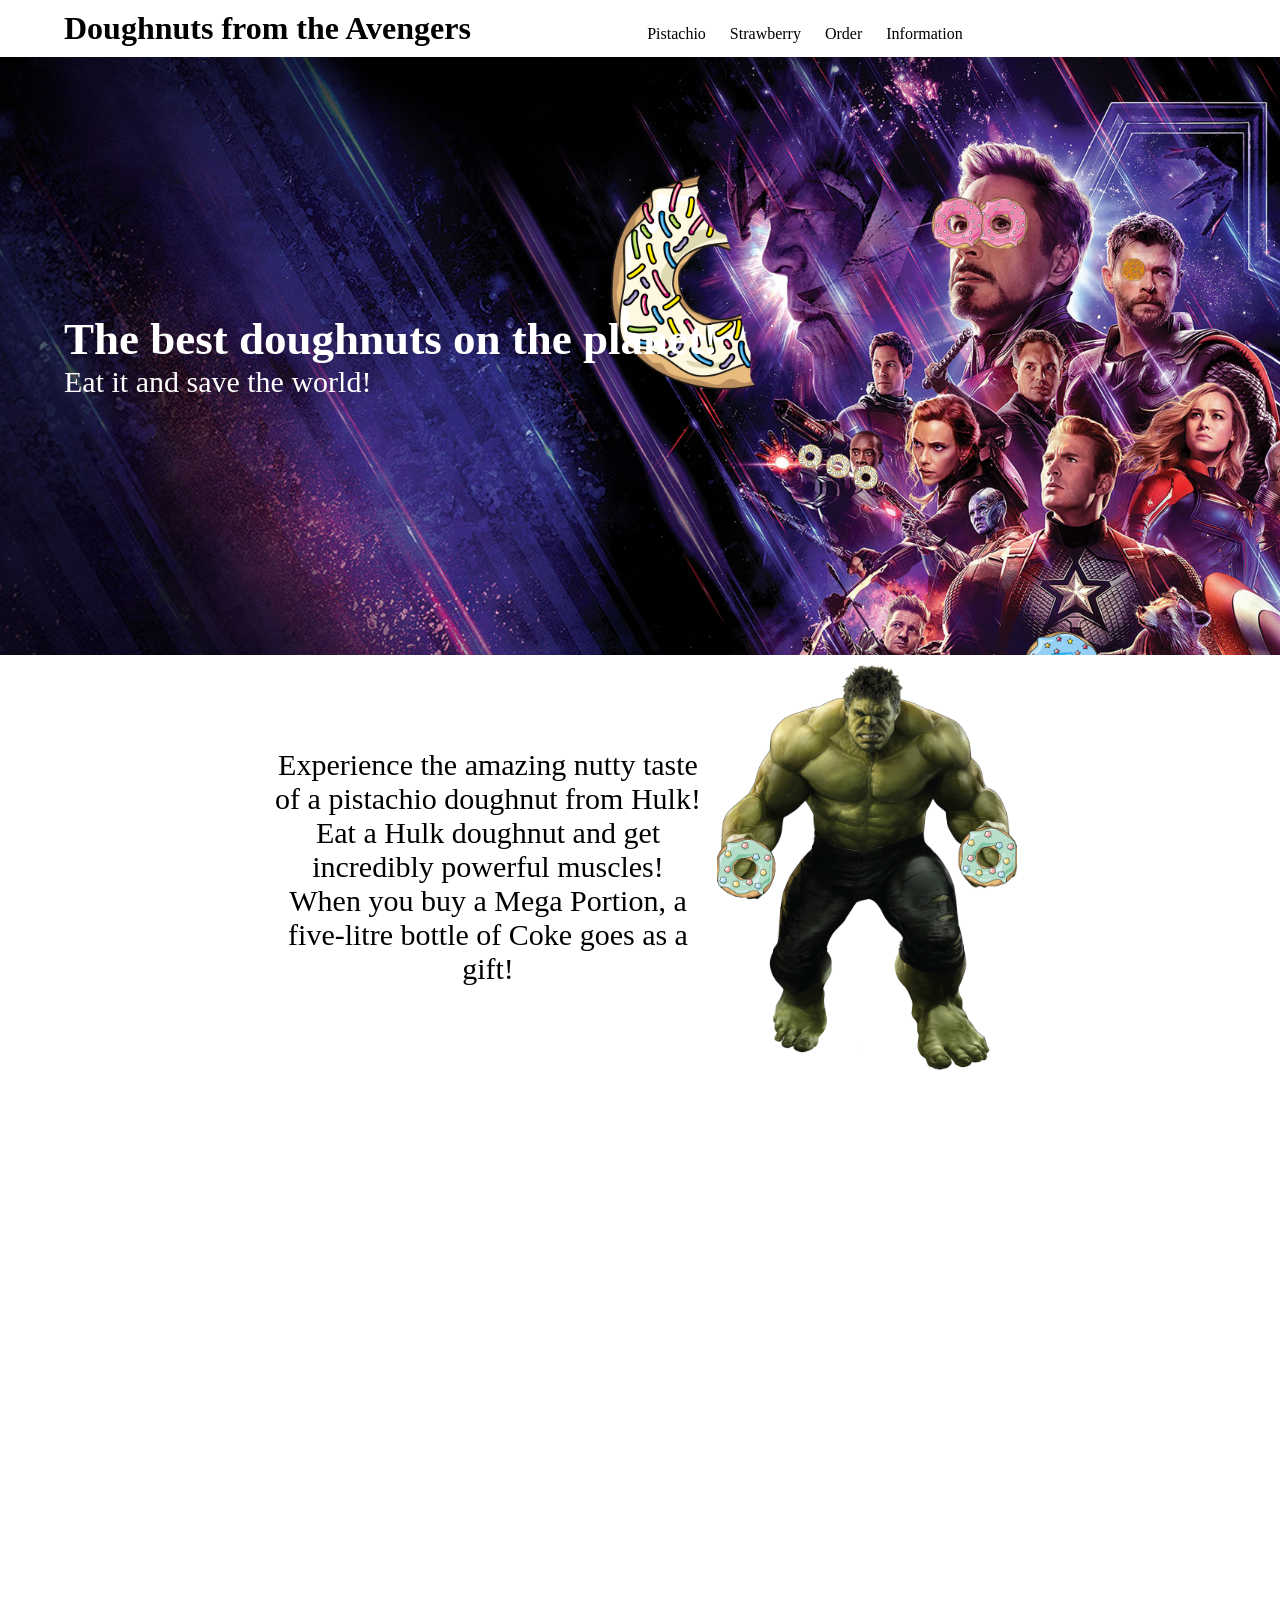
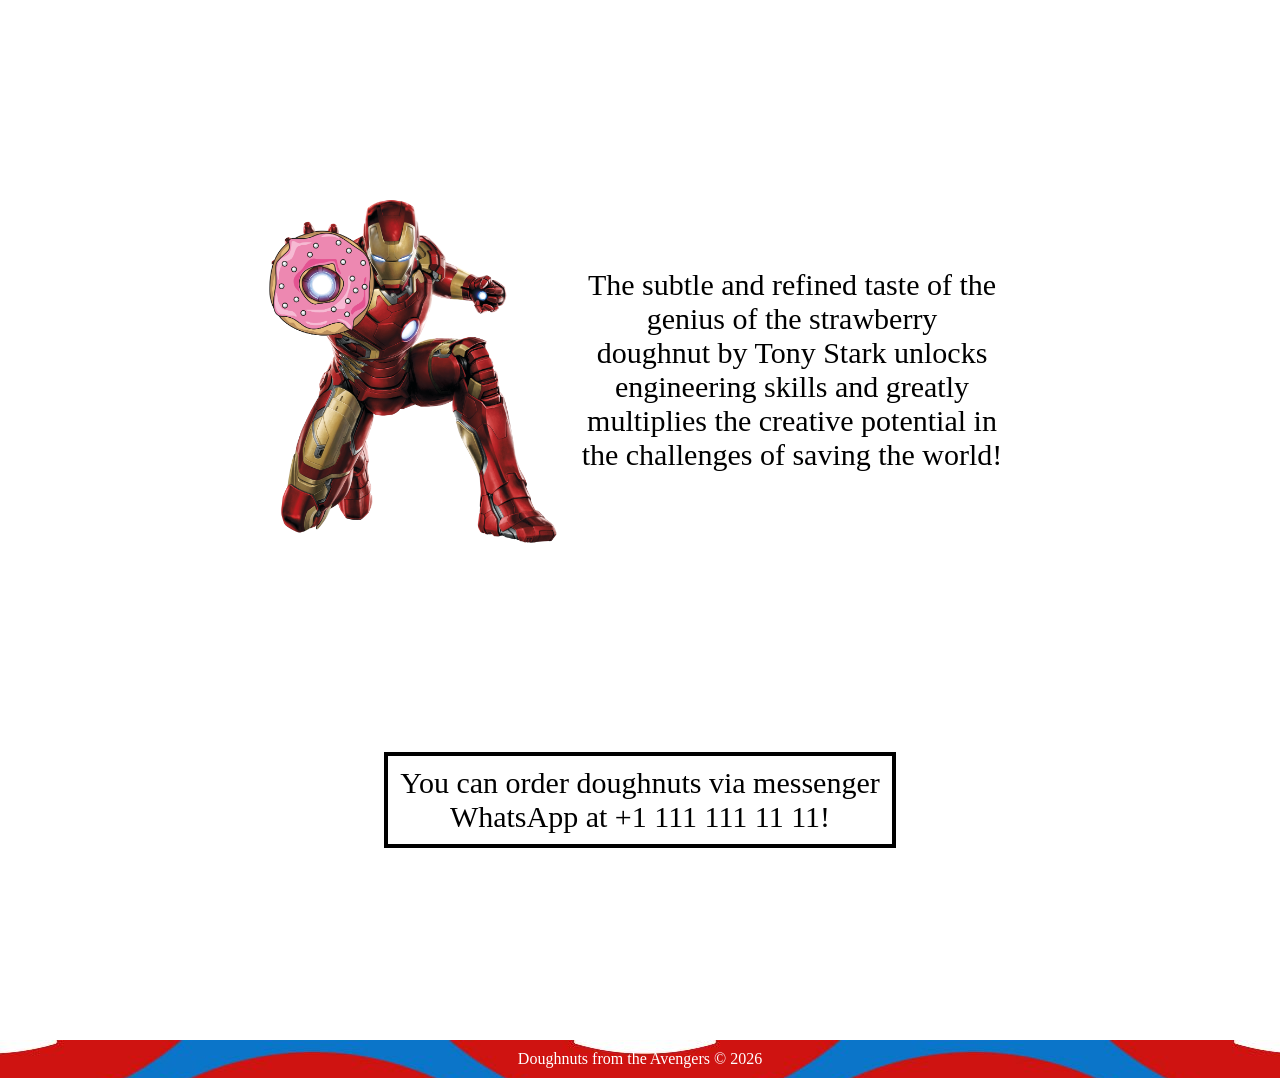
<file: index.html>
<!DOCTYPE html>
<html>
<head>
    <meta charset="UTF-8">
    <title>Avengers doughnuts</title>
    <link rel="stylesheet" href="style.css">
</head>
<body>
    <!-- HEADER -->
    <header>
        <h1>Doughnuts from the Avengers</h1>
        <div class="emptiness"></div>
        <nav>
		    <a href="file:///C:/Users/ruts/Desktop/BTEC-IT%20LEVEL%203/UNIT%206/Class%20Activities/M2.L4%20Positioning/05.%20Project%20work/task_51409/donuts%20from%20the%20avengers/Hulk%20Pistachio.html">Pistachio</a>
            <a href="file:///C:/Users/ruts/Desktop/BTEC-IT%20LEVEL%203/UNIT%206/Class%20Activities/M2.L4%20Positioning/05.%20Project%20work/task_51409/donuts%20from%20the%20avengers/Strawberry%20.html">Strawberry</a>
            <a href="#final">Order</a>
            <a href="#footer">Information</a>
        </nav>
    </header>
    <main>
        <!-- BANNER -->
        <article class="banner">
            <h1>The best doughnuts on the planet!</h1>
            <p>Eat it and save the world!</p>
        </article>
        <!-- HULK SECTION -->
        <article class="post" id="hulk">
            <p>
                Experience the amazing nutty taste
                of a pistachio doughnut from Hulk!
                <br>
                Eat a Hulk doughnut and get
                incredibly powerful muscles!
                <br>
                When you buy a Mega Portion,
                a five-litre bottle of Coke goes as a gift!
            </p>
            <img src="hulk.png" alt="Hulk">
        </article>
        <!-- EMPTY SPACE -->
        <div class="break"></div>
        <!-- IRON MAN SECTION -->
        <article class="post" id="ironman">
            <img src="ironman.png" alt="Iron Man">
<p>

                The subtle and refined taste
                of the genius of the strawberry
<br>
                doughnut by Tony Stark unlocks
                engineering skills and greatly
<br>
                multiplies the creative potential
                in the challenges of saving the world!
<br>
            </p>
        </article>
        <!-- FINAL ORDER SECTION -->

        <article id="final" >
            <div>
                You can order doughnuts via messenger
                WhatsApp at +1 111 111 11 11!
            </div>
        </article>

    </main>
    <!-- FOOTER -->

    <footer id="footer">
        Doughnuts from the Avengers © 2026
    </footer>

</body>
</html>
</file>
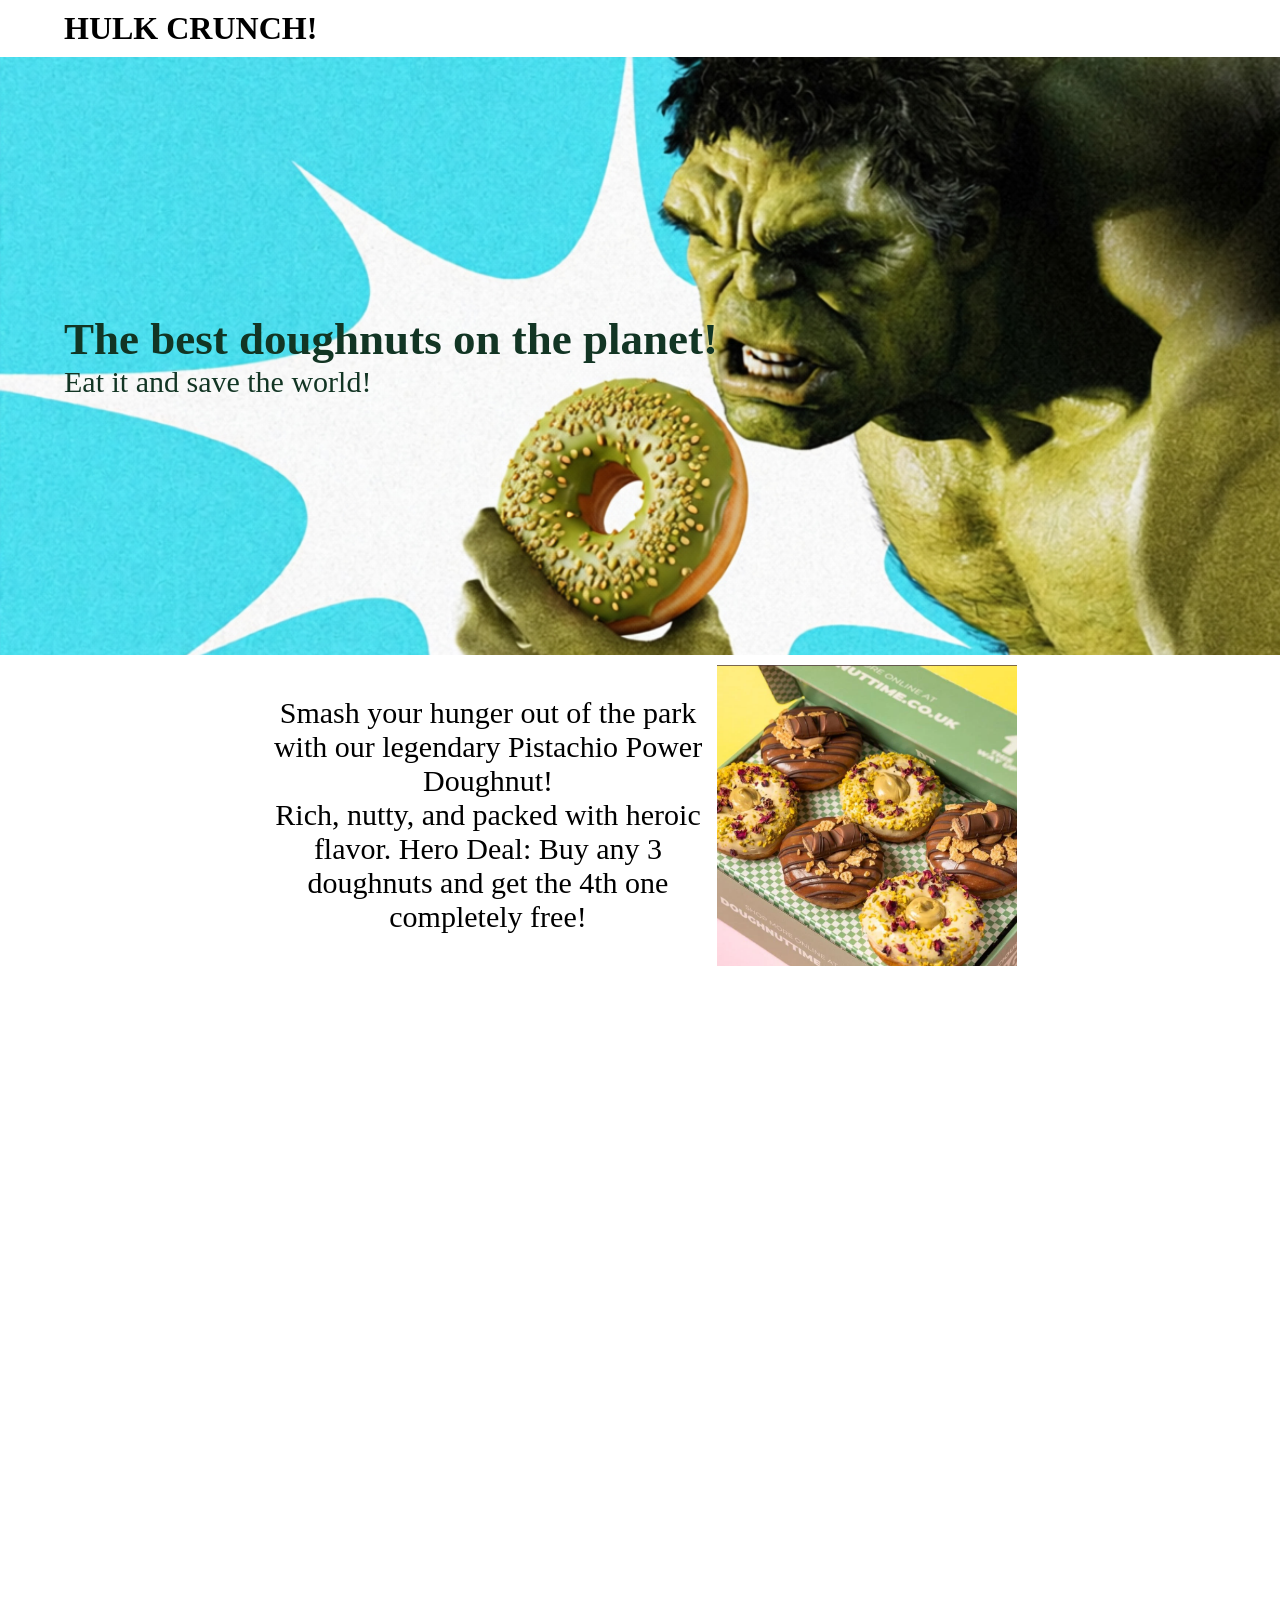
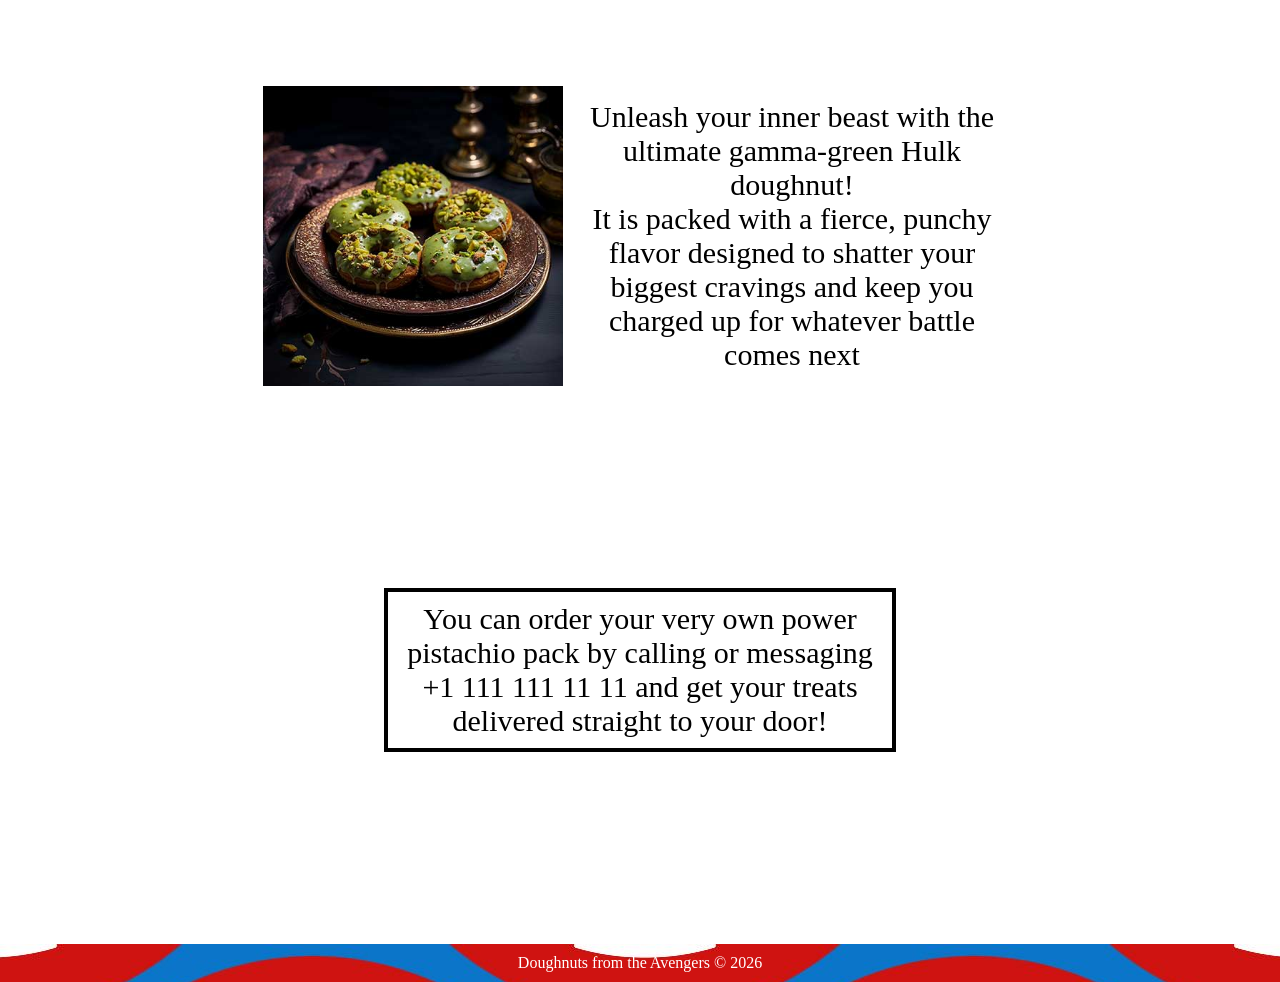
<file: Hulk Pistachio.html>
<!DOCTYPE html>
<html>
<head>
    <meta charset="UTF-8">
    <title>Hulk Pistachio</title>
    <link rel="stylesheet" href="style.css" href="Hulk.css>
	 <link rel="stylesheet" href="Hulk.css">
	<style>
	 <background-image: url("h.jpg");>
	 </style>
</head>
<body id="Body-Hulk">

    <header>
        <h1>HULK CRUNCH!</h1>
        <div class="emptiness"></div>
      
    </header>
    <main>

        <article class="banner" id="Banner-1">
            <h1>The best doughnuts on the planet!</h1>
            <p>Eat it and save the world!</p>
        </article>
      
        <article class="post" id="hulk">
            <p>
                Smash your hunger out of the park with our 
				legendary Pistachio Power Doughnut! 
				
				<br>
				
				Rich, nutty, and packed with heroic flavor. 
				Hero Deal: Buy any 3 doughnuts and get the 4th one completely free!
                

            </p>
            <img src="Pistachio pack.png" alt="Hulk">
        </article>
       
        <div class="break"></div>
     
        <article class="post" id="ironman">
            <img src="Doughnuts-2.jpg" alt="Doughnuts">
<p>

                
                Unleash your inner beast with the ultimate gamma-green Hulk doughnut! 
<br>				
				It is packed with a fierce, punchy flavor designed to shatter your biggest 
				cravings and keep you charged up for whatever battle comes next
				
            </p>
        </article>

        <article id="final-hulk">
            <div id="div">
                You can order your very own power pistachio pack by 
				calling or messaging 
<br>
				+1 111 111 11 11 and get your treats delivered straight to your door!
            </div>
        </article>

    </main>

    <footer id="footer">
        Doughnuts from the Avengers © 2026
    </footer>

</body>
</html>
</file>
<file: style.css>
/* STEP 1 - GENERAL SETTINGS */

* {
    margin: 0;
}

body {
    background-image: url("avengers.jpg");
    background-repeat: no-repeat;
    background-size: cover;
    background-attachment: fixed;
	font-family: Georgia, serif;
}




header {
    padding: 10px 5%;
    background-color: white;
}

header > * {
    display: inline-block;
    width: 450px;
}

.emptiness {
    width: 10%;
}

header a {
    text-decoration: none;
    color: black;
    margin: 0 10px;
}


/* STEP 3 - BANNER */

.banner {
    padding: 20% 5%;
    color: white;
    font-size: 30px;
}


/* STEP 4 - HULK SECTION */

.post {
    background-color: white;
    padding: 10px 5%;
    text-align: center;
}

.post > * {
    display: inline-block;
    width: 450px;
    font-size: 30px;
    vertical-align: middle;
}


/* STEP 5 - EMPTY SPACE */

.break {
    height: 700px;
}


/* STEP 6 - IRON MAN / NEXT SECTION */

.post img {
    width: 300px;
}


/* STEP 7 - FINAL SECTION */

#final {
    background-image: url("pattern.jpg");
    background-repeat: repeat;
    background-attachment: fixed;
    padding: 15% 30%;
}

#final div {
    padding: 10px;
    background-color: white;
    text-align: center;
    font-size: 30px;
    border: 4px solid black;
}


/* STEP 8 - FOOTER */

footer {
	background-image: url("pattern.jpg");
    background-color: black;
    padding: 10px 0;
    text-align: center;
    color: white;
}


/*HULK CSS*/

#Body-Hulk{
	background-image: url("h.jpg");
	}
	
#Banner-1{
	color:#123524;
   font-family: Georgia, serif;
}

#final-hulk {
    background-image: url("pattern.jpg");
    background-repeat: repeat;
    background-attachment: fixed;
    padding: 15% 30%;
}

#div {
    padding: 10px;
    background-color: white;
    text-align: center;
    font-size: 30px;
    border: 4px solid black;
}

/*STAWBERRY CSS*/

#Body-Strawberry{
	background-image: url("stark.jpg");
	}
	
#Banner-2{
	color:#FF69B4;
   font-family: Georgia, serif;
}

#final-Strawberry {
    background-image: url(".jpg");
    background-repeat: repeat;
    background-attachment: fixed;
    padding: 15% 30%;
}

#div {
    padding: 10px;
    background-color: white;
    text-align: center;
    font-size: 30px;
    border: 4px solid black;
}
</file>
